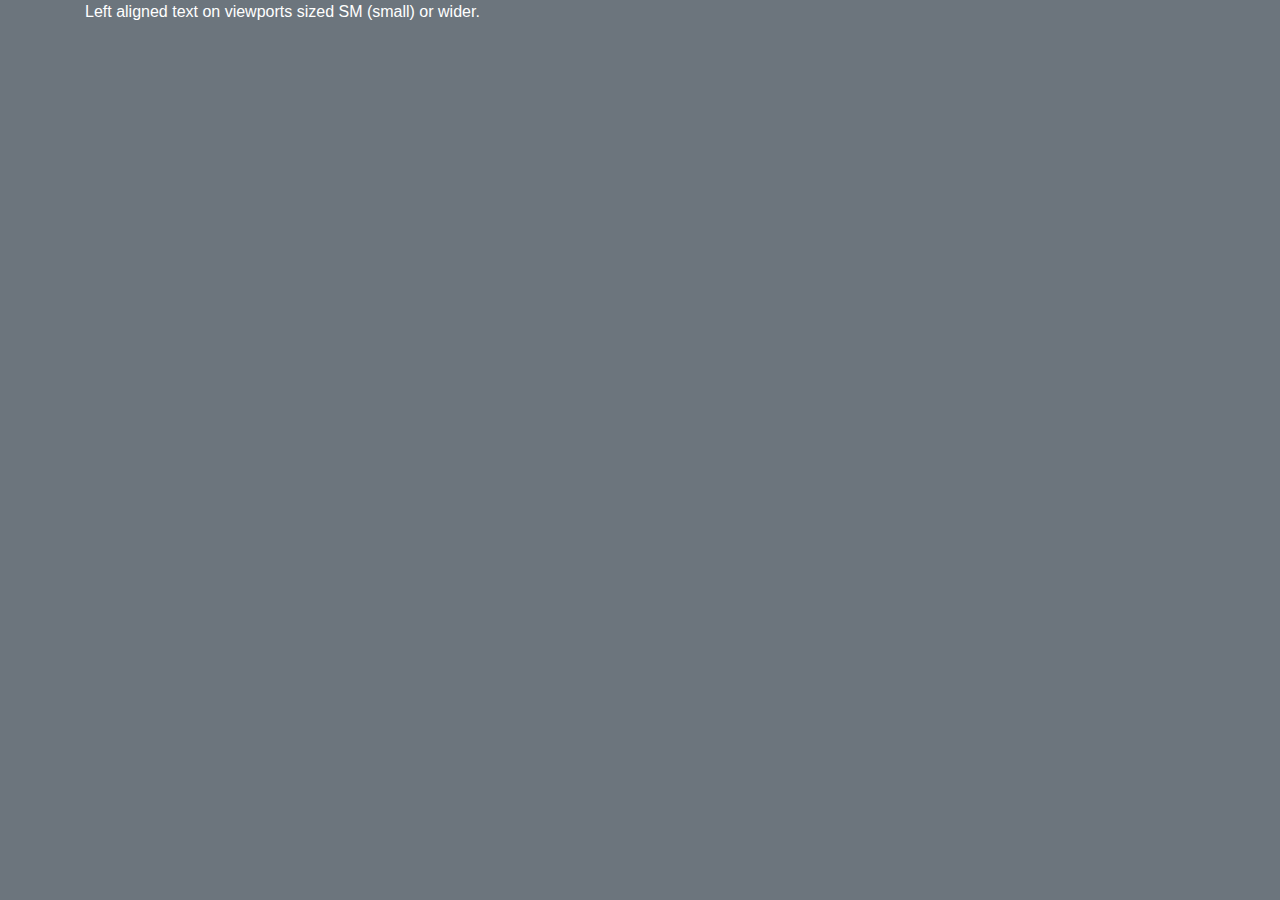
<file: index2.html>
<!DOCTYPE html>
<html lang="en">

<head>
	<meta charset="UTF-8" />
	<meta name="viewport" content="width=device-width, initial-scale=1.0" />
	<meta http-equiv="X-UA-Compatible" content="ie=edge" />
	<title>Bootstrap</title>

	<link rel="stylesheet" href="./libs/bootstrap/css/bootstrap.min.css" />
	<link rel="stylesheet" href="./css/app.css">
</head>

<body>

	<div class="container ">
			<p class="text-white text-sm-right text-md-center text-lg-left">Left aligned text on viewports sized SM (small) or wider.</p>

	</div>

	<script src="./libs/jQuery/jquery-3.4.1.min.js"></script>
	<script src="./libs/bootstrap/js/bootstrap.bundle.min.js"></script>
</body>

</html>
</file>
<file: css/app.css>
body {
    background-color: var(--secondary);
}
</file>
